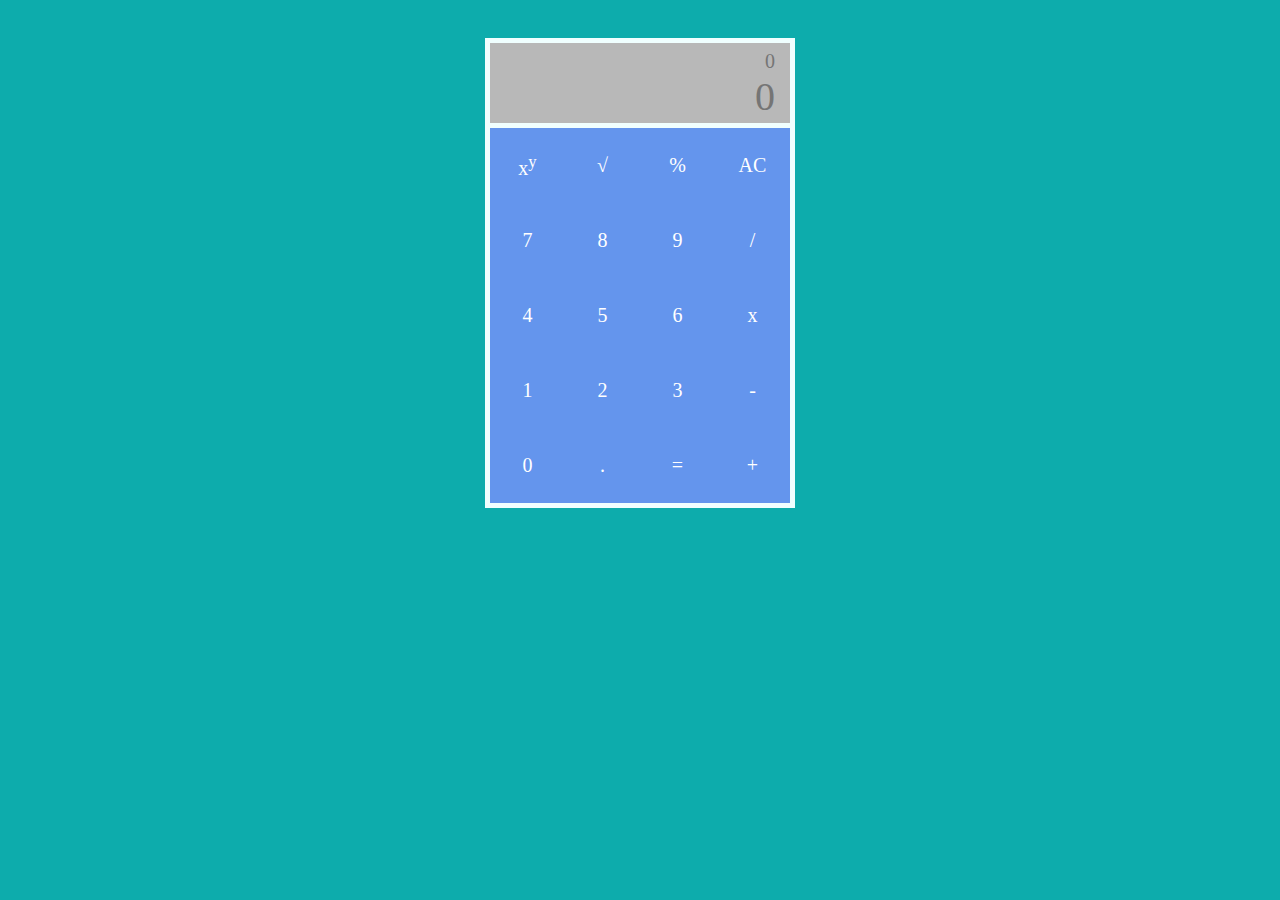
<file: index.html>
<!DOCTYPE html>
<html lang="pt-br">
<head>
    <meta charset="UTF-8">
    <meta name="viewport" content="width=device-width, initial-scale=1.0">
    <meta http-equiv="X-UA-Compatible" content="ie=edge">
    <title>Calculadora</title>
    <link rel="stylesheet" href="style.css">
</head>
<body>
    <div id="containerCalc">
        <div id="visor">
            <div id="containerValores">
                <p class="classVisor" id="valorGuardado">0</p>
                <p class="classVisor" id="valorVisor">0</p>
            </div>
        </div>
        
        <div class="button" id="btnElevado" onclick="clicaOperador(this.id)"><span>x<sup>y</sup></span></div><!--
        --><div class="button" id="btnRaizQuadrada" onclick="clicaOperador(this.id)"><span>&radic;</span></div><!--
        --><div class="button" id="btnPorcentagem" onclick="clicaOperador(this.id)"><span>%</span></div><!--
        --><div class="button" id="btnAC" onclick="limpaTela()"><span>AC</span></div><!--
        --><div class="button" id="btn7" onclick="clicaNumero(this.id)" value="7"><span>7</span></div><!--
        --><div class="button" id="btn8" onclick="clicaNumero(this.id)" value='8'><span>8</span></div><!--
        --><div class="button" id="btn9" onclick="clicaNumero(this.id)" value='9'><span>9</span></div><!--
        --><div class="button" id="btnDivisao" onclick="clicaOperador(this.id)"><span>/</span></div><!--
        --><div class="button" id="btn4" onclick="clicaNumero(this.id)" value='4'><span>4</span></div><!--
        --><div class="button" id="btn5" onclick="clicaNumero(this.id)" value='5'><span>5</span></div><!--
        --><div class="button" id="btn6" onclick="clicaNumero(this.id)" value='6'><span>6</span></div><!--
        --><div class="button" id="btnMultiplicacao" onclick="clicaOperador(this.id)"><span>x</span></div><!--
        --><div class="button" id="btn1" onclick="clicaNumero(this.id)" value='1'><span>1</span></div><!--
        --><div class="button" id="btn2" onclick="clicaNumero(this.id)" value='2'><span>2</span></div><!--
        --><div class="button" id="btn3" onclick="clicaNumero(this.id)" value='3'><span>3</span></div><!--
        --><div class="button" id="btnSubtracao" onclick="clicaOperador(this.id)"><span>-</span></div><!--
        --><div class="button" id="btn0" onclick="clicaNumero(this.id)"><span>0</span></div><!--
        --><div class="button" id="btnPonto" onclick="clicaNumero(this.id)"><span>.</span></div><!--
        --><div class="button" id="btnIgual" onclick="clicaIgual()"><span>=</span></div><!--
        --><div class="button" id="btnSoma" onclick="clicaOperador(this.id)"><span>+</span></div>
    </div>

    <script src="script.js"></script>
</body>
</html>
</file>
<file: style.css>
/* Estilos Gerais */
body{
    background-color: rgb(13, 172, 172);
    padding: 30px;
}

/* Container da Calculadora */
#containerCalc{
    background-color: azure;
    margin: auto;
    padding: 5px;
    width: 300px;
    height: 460px;
    font-size: 0; /* Isso faz com que desapareça os espaços entre os botões criados pelo inline-block */
}

/* Inicia estilos do visor */
.classVisor{
    padding-right: 15px;
    width: 285px;
}

#visor{
    background-color: rgb(184, 184, 184);
    font-size: 20px;
    text-align: right;
    width: 100%;
    height: 80px;
    margin: auto;
    margin-bottom: 5px;
}

div #visor p{
    color: rgb(117, 117, 117);
    margin: 0;
}

#valorGuardado{
    padding-top: 7px;
}

#valorVisor{
    font-size: 40px;
}

/* Inicia estilo dos botões */
.button{
    cursor: pointer;
    display: inline-block;
    background-color: cornflowerblue;
    color: white;
    font-size: 20px;
    text-align: center;
    vertical-align: middle;
    width: 75px;
    height: 75px;
}

.button:hover{
    background-color: rgb(127, 184, 231);
}

.button:active{
    background-color: rgb(122, 195, 255);
}

span{
    display: table-cell;
    vertical-align: middle;
    width: 75px;
    height: 75px;
}
</file>
